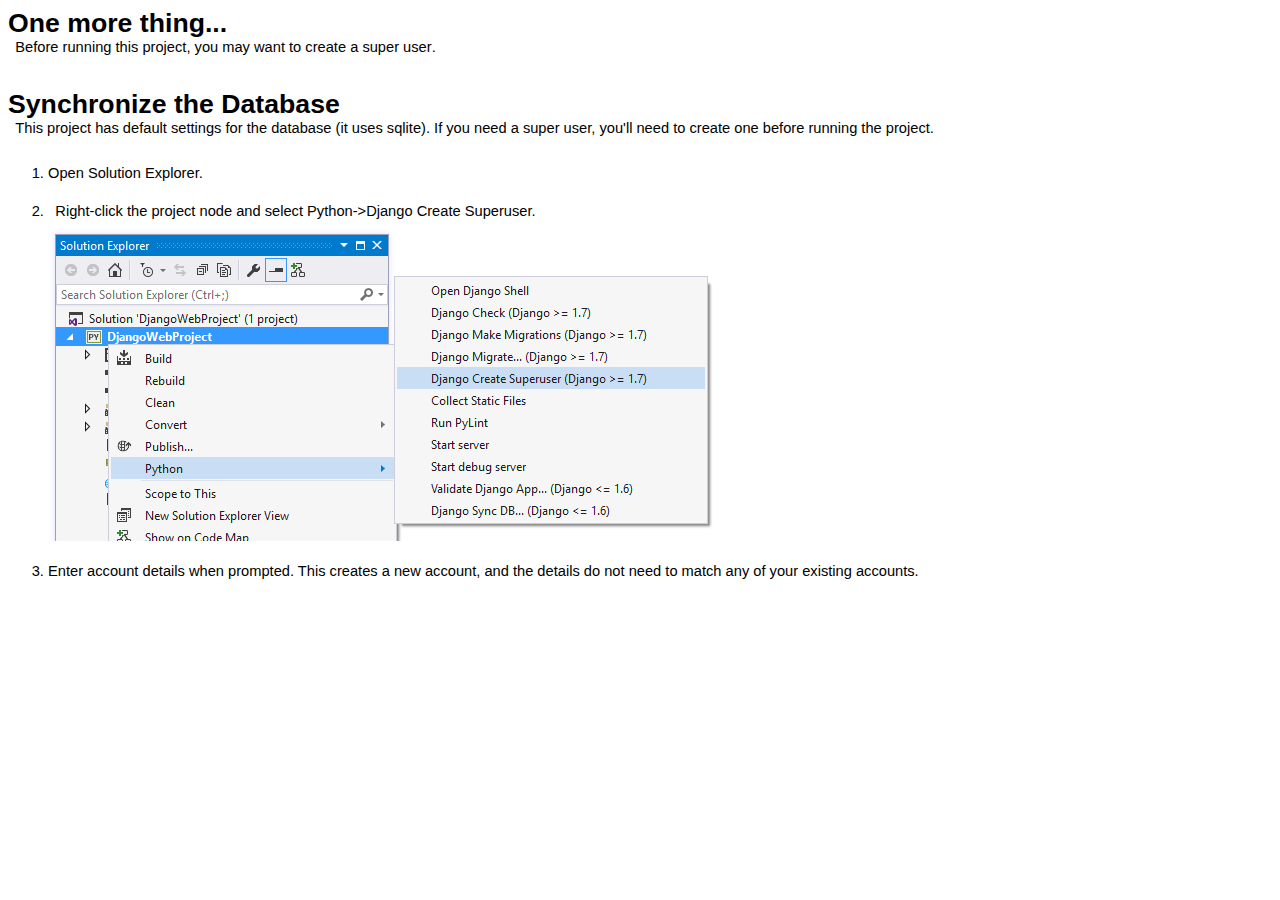
<file: hdf5Test/hdf5Test/readme.html>
<html xmlns="http://www.w3.org/1999/xhtml" lang="en">
<head>
    <meta charset="utf-8" />
    <title>Django Web App Configuration</title>
    <style type="text/css">body { font-family: 'Segoe UI', Arial, Helvetica, sans-serif; font-weight: 200; font-size: 11pt; } p, h1, h2 { margin: 0; padding: 0; } h1 { font-size: 20pt; font-weight: bold; padding-top: 1em; } h1.top { padding-top: 0em; } h2 { font-size: 16pt; font-weight: 300; padding-top: 0.5em; padding-left: 0em; } p { padding-left: 0.5em; padding-bottom: 0.5em; } p.hint { color: #666666; } code { font-family: Consolas, 'Lucida Console', monospace; } ol { margin-top: 0; padding-top: 0; } ol > li { padding-top: 1.5em; } li > img { vertical-align: middle; }</style>
</head>
<body>
    <h1 class="top">One more thing...</h1>
    <p>
        Before running this project, you may want to <strong>create a super user</strong>.
    </p>


    <h1>Synchronize the Database</h1>
    <p>
        This project has default settings for the database (it uses sqlite).
        If you need a super user, you'll need to create one before running the project.
    </p>

    <ol>
        <li>Open Solution Explorer.</li>
        <li>
            <p>Right-click the project node and select Python-&gt;Django Create Superuser.</p>
            <img src="[data-uri]" />
        </li>
        <li>
            Enter account details when prompted. This creates a new account, and
            the details do not need to match any of your existing accounts.
        </li>
    </ol>
</body>
</html>
</file>
